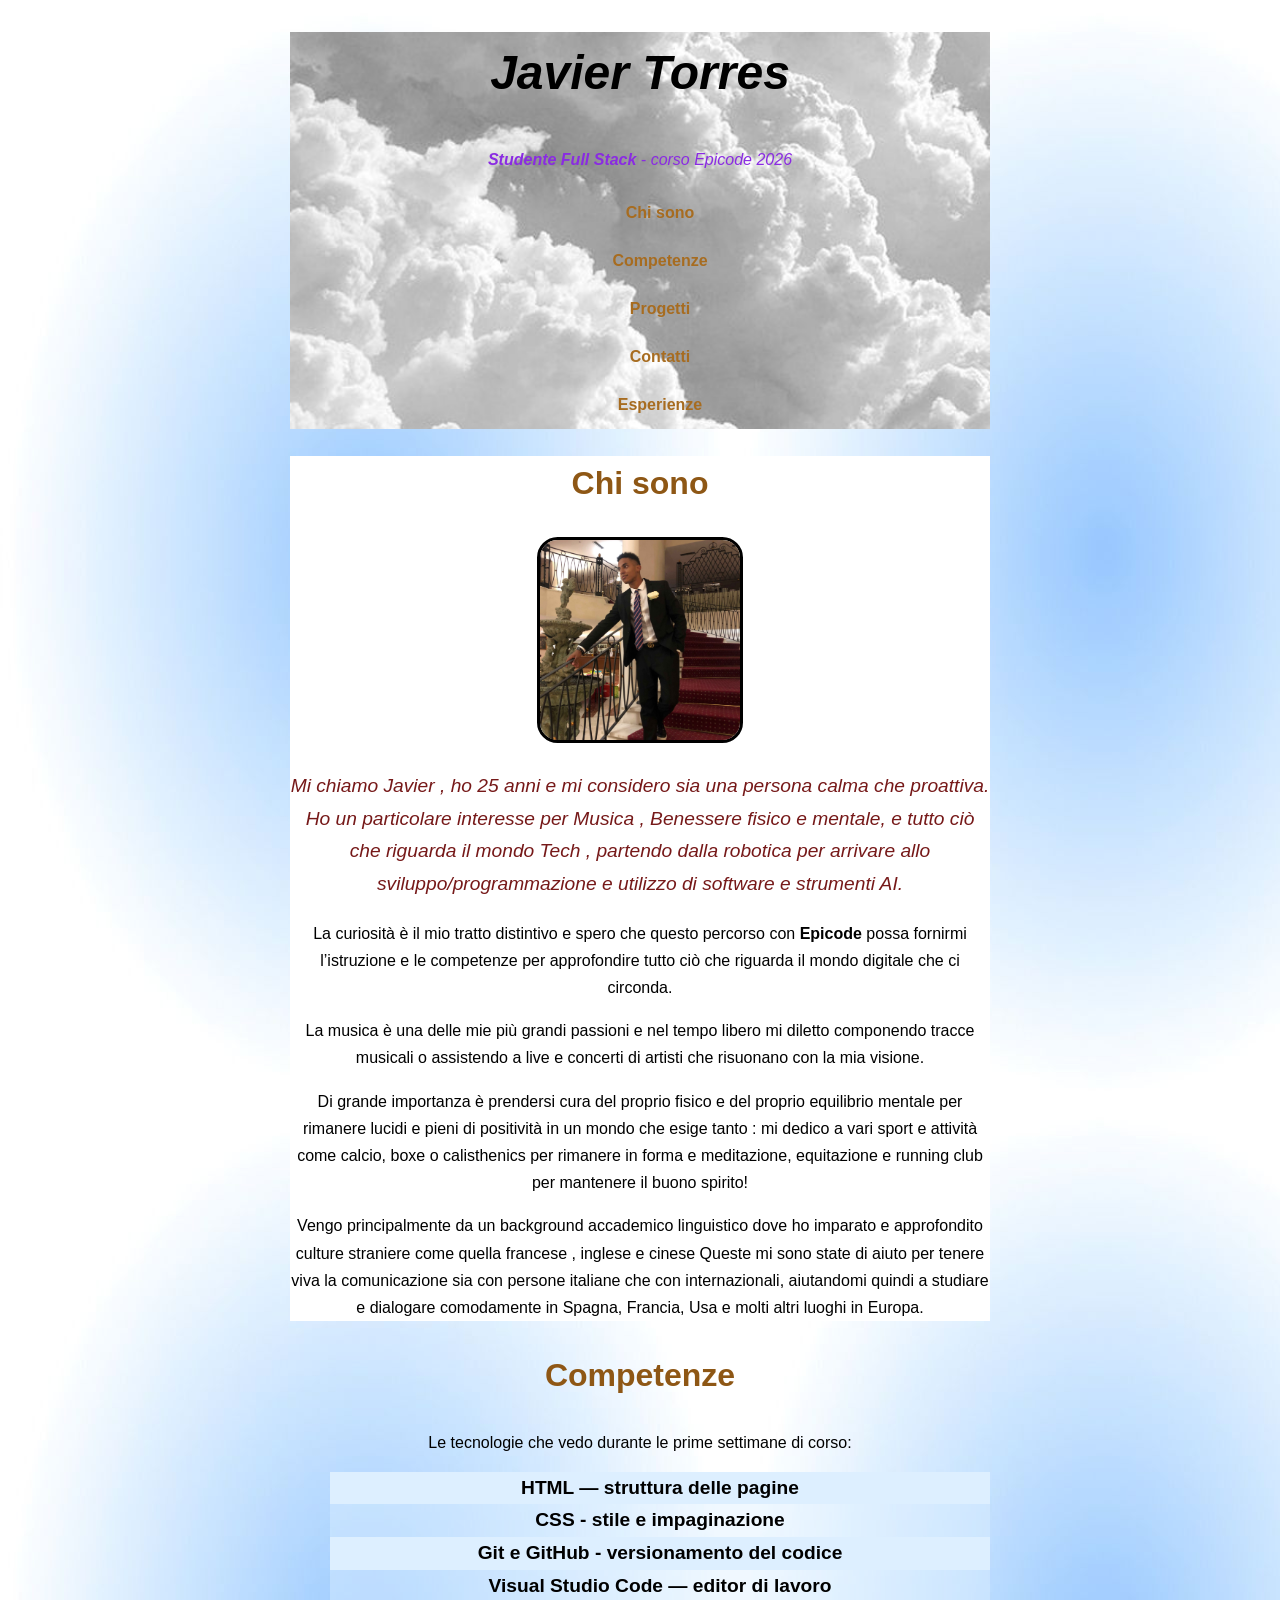
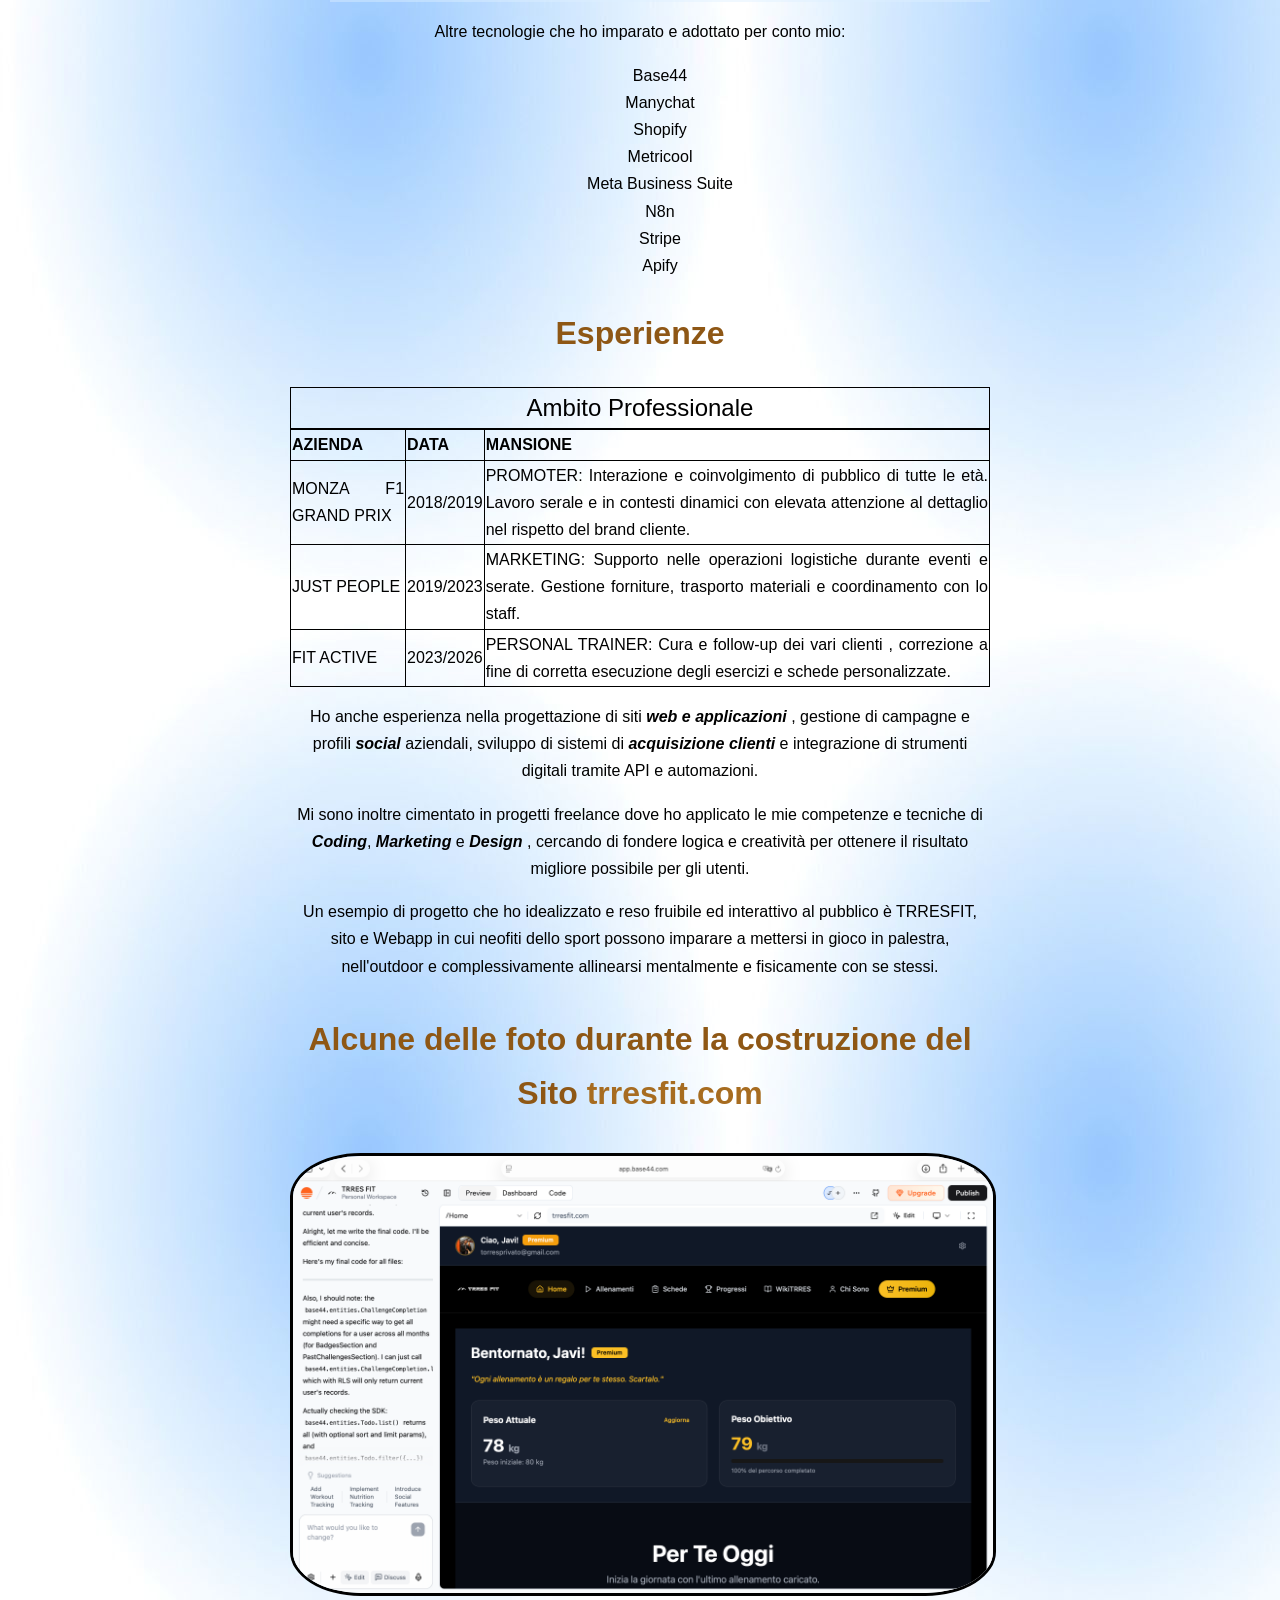
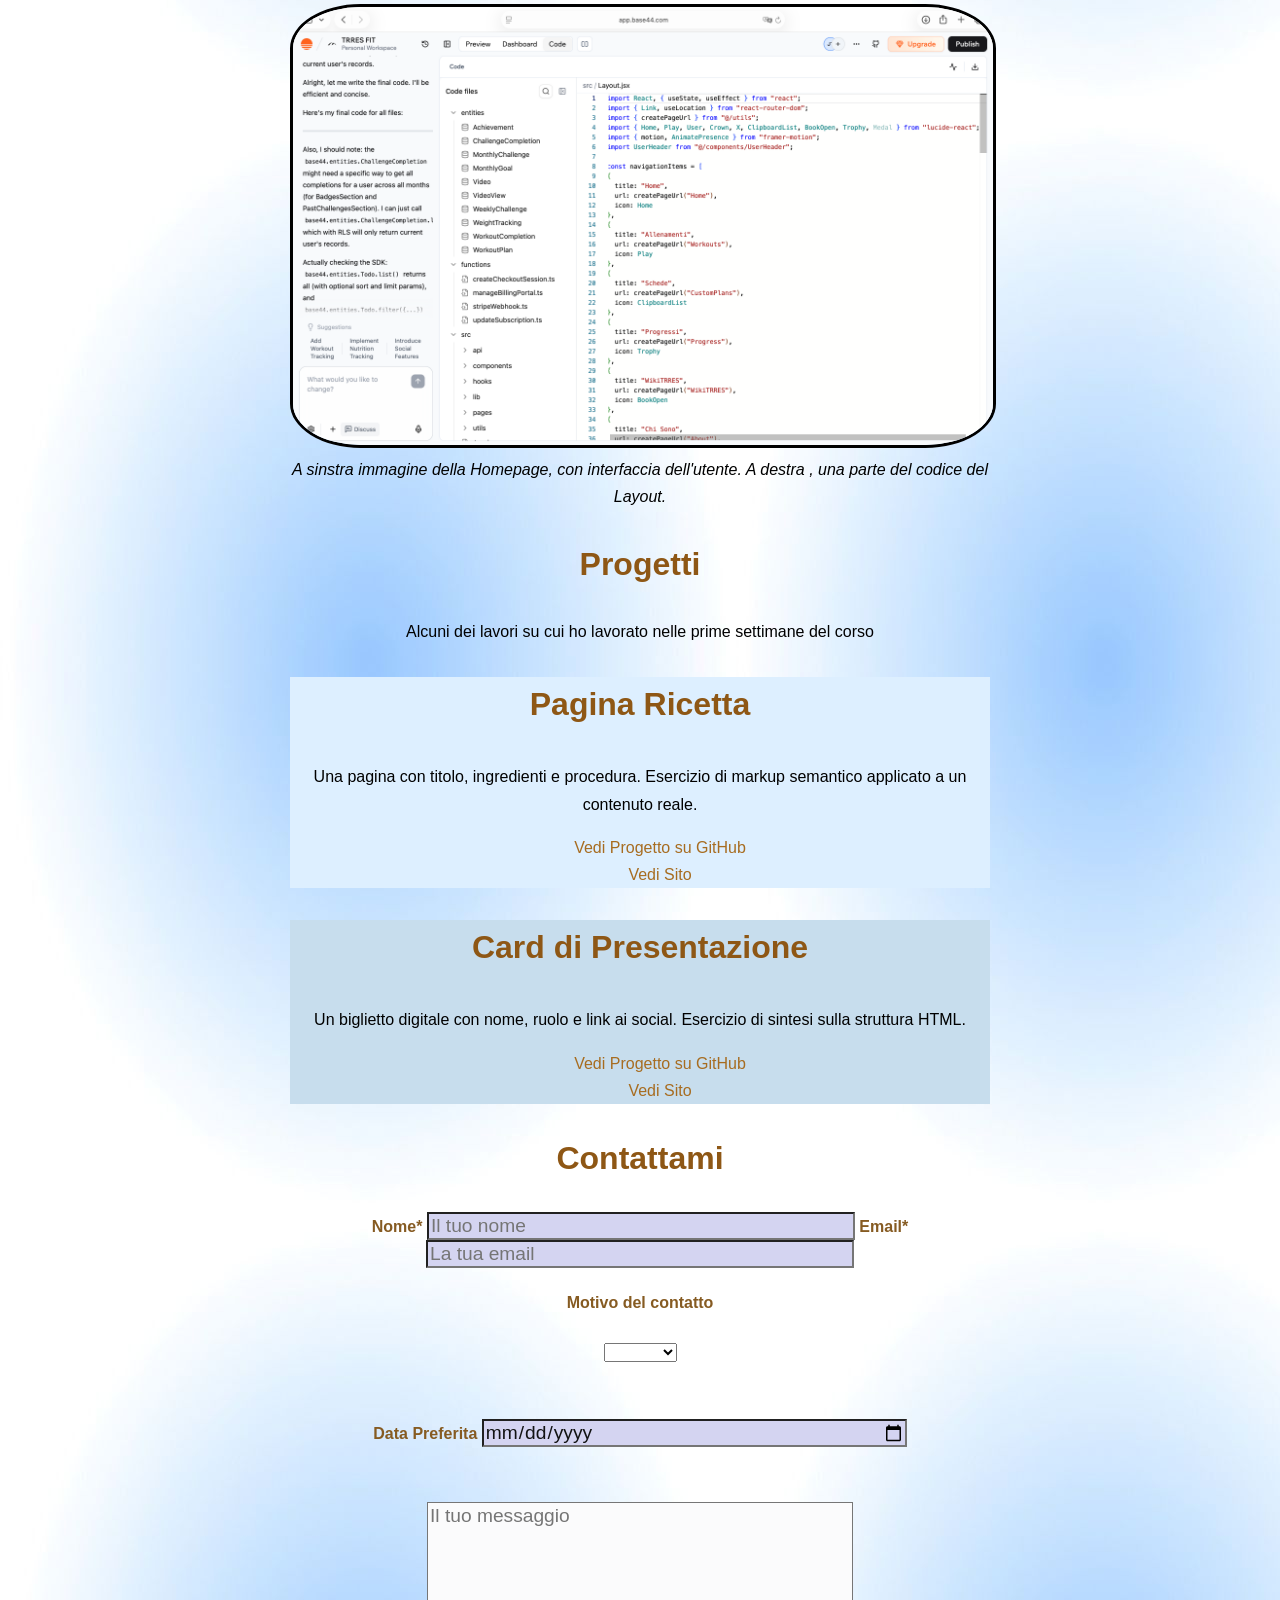
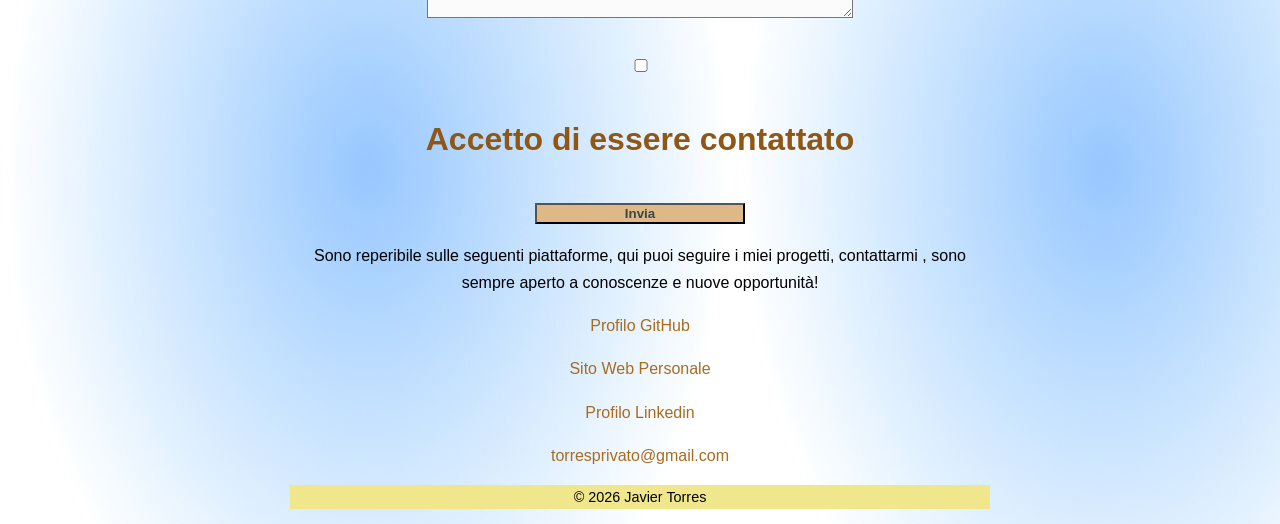
<file: index.html>
<!DOCTYPE html>
<html lang="it">
  <head>
    <meta charset="UTF-8">
    <meta name="viewport" content="width=device-width, initial-scale=1.0">
    <title>Presentazione di Javier Torres 4,5 maggio</title>
    <link rel="stylesheet" type="text/css" href="style.css">
    <link href="https://fonts.cdnfonts.com/css/helvetica-neue-55" rel="stylesheet">

  

  </head>
  <body style="background-image: url(img/sfondo-centro-blu.jpg);
  
  "
   class="tuttalapagina">
<header id="site-header">
  <h1>Javier Torres</h1>
<p class="tagline"><strong>Studente Full Stack</strong> - corso Epicode 2026</p>

<!-- Costruisci qui la tua Portfolio
  Page seguendo le istruzioni dell'esercizio -->
<nav>
  <ul>
    <li><a href="#chi-sono">Chi sono</a></li>
    <li><a href="#competenze">Competenze</a></li>
    <li><a href="#progetti">Progetti</a></li>
    <li><a href="#contatti">Contatti</a></li>
    <li><a href="#esperienze">Esperienze</a></li>
  </ul>
</nav>
</header>

<main>
  <section id="chi-sono">
<h2 >Chi sono</h2>
<img src="img/FOTO JAVI SMART.jpg" 
 alt="fotoprofilo"
style="width: 200px; border-radius: 10%; border-color: black; border-style: solid ;">

<p>
  Mi chiamo Javier ,
ho 25 anni e mi considero sia una persona
 calma che proattiva. 
Ho un particolare interesse per Musica , 
Benessere fisico e mentale, e tutto ciò che riguarda il mondo Tech 
, partendo dalla robotica per arrivare allo sviluppo/programmazione
 e utilizzo di software e strumenti AI.</p>
<p>
La curiosità è il mio tratto distintivo e spero che questo percorso
 con <strong>Epicode</strong> possa fornirmi l’istruzione e le competenze per approfondire
  tutto ciò che riguarda il mondo digitale che ci circonda.</p>
<p>
La musica è una delle mie più grandi passioni e nel tempo libero
 mi diletto componendo tracce musicali o assistendo a live e concerti
  di artisti che risuonano con la mia visione.</p>
<p>
Di grande importanza è prendersi cura del proprio fisico e del proprio
equilibrio mentale per rimanere lucidi e pieni di positività in un mondo
 che esige tanto : mi dedico a vari sport e attività come calcio, boxe o 
 calisthenics per rimanere in forma e meditazione, equitazione e running
  club per mantenere il buono spirito!</p>
<p>
Vengo principalmente da un background accademico linguistico dove ho imparato
 e approfondito culture straniere come quella francese , inglese e cinese
Queste mi sono state di aiuto per tenere viva la comunicazione sia con persone
 italiane che con internazionali, aiutandomi quindi a studiare e dialogare
  comodamente in Spagna, Francia, Usa e molti altri luoghi in Europa.
</p>
</section>
<section id="competenze" >
<h2>Competenze</h2>
<p>
  Le tecnologie che vedo durante le prime settimane di corso:
<ul class="skill-list">
<li>HTML — struttura delle pagine</li>
<li>CSS - stile e impaginazione</li>
<li>Git e GitHub - versionamento del codice</li>
<li>Visual Studio Code — editor di lavoro</li>


</ul>
</p>
<p>
  Altre tecnologie che ho imparato e adottato per conto mio:
<ul>
<li>Base44</li>
<li>Manychat</li>
<li>Shopify</li>
<li>Metricool</li>
<li>Meta Business Suite</li>
<li>N8n</li>
<li>Stripe</li>
<li>Apify</li>


</ul>
</section>
<section id="esperienze" >


<h2 >Esperienze</h2>
<table style="width: 1000px;text-align: justify;
"
>
        <caption style="font-size: x-large;">Ambito Professionale</caption>
        <thead>
<th>AZIENDA</th>
<th>DATA</th>
<th>MANSIONE</th>



        </thead>
        <tbody>
<tr>
    <td>MONZA F1 GRAND PRIX</td>
    <td>2018/2019</td>
    <td>PROMOTER: Interazione e coinvolgimento di pubblico di tutte le età.
        Lavoro serale e in contesti dinamici con elevata
attenzione al dettaglio nel rispetto del brand cliente. </td>
</tr>
      
  <tr>
      <td>JUST PEOPLE</td>
      <td>2019/2023</td>
      <td>MARKETING: Supporto nelle operazioni logistiche durante eventi e
serate.
Gestione forniture, trasporto materiali e
coordinamento con lo staff.</td>
     
      
</tr> 
<tr>
      <td>FIT ACTIVE</td>
      <td>2023/2026</td>
      <td>PERSONAL TRAINER: Cura e follow-up dei vari clienti , 
        correzione a fine di corretta esecuzione degli 
        esercizi e schede personalizzate.</td>
     
      
</tr> 



        </tbody>

</table>

<p>Ho anche esperienza nella progettazione di siti
<strong><span style="font-style: oblique;"">web e applicazioni</span></strong> , gestione di
campagne e profili <strong><span style="font-style: oblique;"">social</span></strong> aziendali,
sviluppo di sistemi di <strong><span style="font-style: oblique;"">acquisizione clienti</span></strong> e integrazione di strumenti
digitali tramite API e automazioni.</p>
<p>Mi sono inoltre cimentato in progetti freelance dove ho applicato
     le mie competenze e tecniche di 
     <strong><span style="font-style: oblique;"">Coding</span></strong>,
      <strong><span style="font-style: oblique;"">Marketing</span></strong> e 
     <strong><span style="font-style: oblique;"">Design</span></strong> , 
     cercando di fondere logica e creatività per 
    ottenere il risultato migliore possibile per gli utenti.</p>
    <p>Un esempio di progetto che ho idealizzato e reso fruibile ed interattivo al pubblico è TRRESFIT,
         sito e Webapp in cui neofiti dello sport possono imparare a mettersi in gioco in palestra, nell'outdoor e 
         complessivamente allinearsi mentalmente
          e fisicamente con se stessi. </p>
          <h3>Alcune delle foto durante la costruzione del Sito <a href="https://trresfit.com/" target="_blank">trresfit.com</a></h3>
  <figure style="margin: auto;">
<img src="img/trres fit home pic.png" 
 alt="fotoprofilo"
 style="width: 700px; border-radius: 10%; border-color: black; border-style: solid ;">
<img src="img/trres fit code pic.png" 
 alt="fotoprofilo"
style="width: 700px; border-radius: 10%; border-color: black; border-style: solid ;">
<figcaption style="font-style: oblique;">A sinstra immagine della Homepage, con interfaccia dell'utente. A destra , una parte del codice del Layout.</figcaption>
  </figure>        



</section>
<section id="progetti">
<h2 >Progetti</h2>

<p>Alcuni dei lavori su cui ho lavorato nelle prime settimane del corso</p>
</p>

<article class="project">
<h3>Pagina Ricetta</h3>

<p>Una pagina con titolo, ingredienti e procedura. 
Esercizio di markup semantico applicato a un contenuto reale.
</p>
<ul>
<li><a href="https://github.com/Javier21122000/4-maggio" target="_blank">Vedi Progetto su GitHub</a></li>
<li><a href="https://javier21122000.github.io/4-maggio/" target="_blank">Vedi Sito</a></li>
</ul>
</article>
<article class="project">
<h3>Card di Presentazione</h3>

<p>Un biglietto digitale con nome,
   ruolo e link ai social.
    Esercizio di sintesi sulla struttura HTML.
</p>
<ul>
<li><a href="https://github.com/Javier21122000/Primo-Progetti-HTML" target="_blank">Vedi Progetto su GitHub</a></li>
<li><a href="https://javier21122000.github.io/Primo-Progetti-HTML/" target="_blank">Vedi Sito</a></li>
</ul>
</article>
</section>

<section id="contatti">
<h2 >Contattami</h2>

<form method="get" action="grazie.html"> 

    <label for="name">Nome*</label>
<input type="text" id="name" name="name" placeholder="Il tuo nome" required />

<label for="email">Email*</label>
<input type="email" id="email" name="email" placeholder="La tua email" required />

<label for="Motivo del contatto"><h4>Motivo del contatto</h4></label>
<select id="Motivo del contatto" name="Motivo del contatto">
<option></option>
<option>Lavoro</option>
<option>Progetto</option>
<option>Info</option>

</select>
<br>
<br>
<br>
<label for="Date">Data Preferita </label>
<input type="date" id="Date" name="Date"/>
<br>
<br>
<br>

<textarea id="areatesto" name="areatesto" rows="5" placeholder="Il tuo messaggio" required ></textarea>
<br>
<br>
<input type="checkbox" id="accettazione" name="accettazione" required><h3>Accetto di essere contattato</h3>
<button type="submit">Invia</button>

</form>

<p>Sono reperibile sulle seguenti piattaforme, 
  qui puoi seguire i miei progetti, contattarmi ,
   sono sempre aperto a conoscenze e nuove opportunità!
</p>
<a href="https://github.com/Javier21122000" target="_blank"><p>Profilo GitHub
</p></a>

<a href="https://torresdigitalworks.com" target="_blank"><p>Sito Web Personale
</p></a>
<a href="https://www.linkedin.com/in/javier-torres-ruiz-72aaa01b4/"><p>Profilo Linkedin
</p></a>

<a href="mailto:torresprivato@gmail.com" target="_blank"><p>torresprivato@gmail.com</p></a>
</section>
<footer id="site-footer">
<p>© 2026 Javier Torres</p>
</footer>
  </body>
</html>
</file>
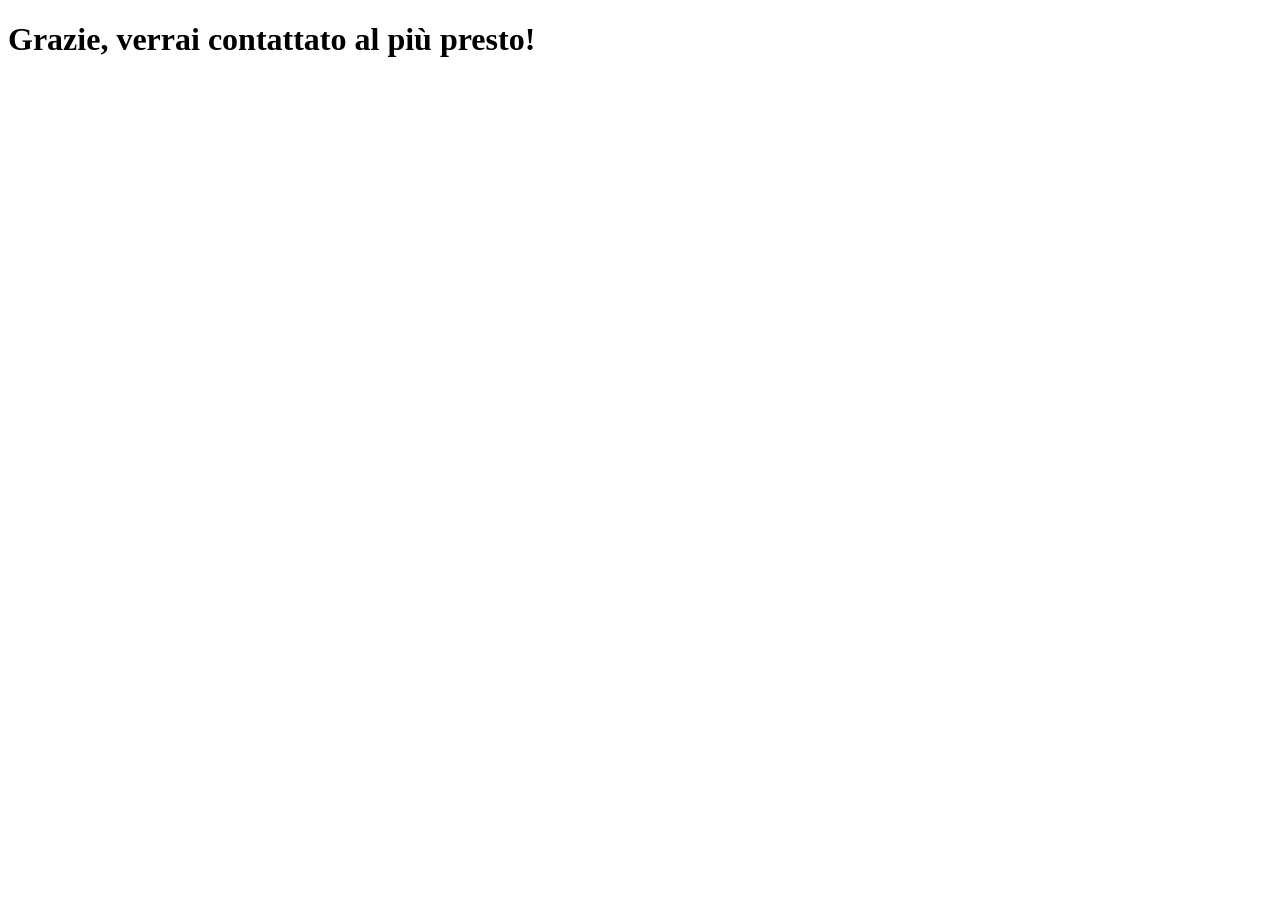
<file: grazie.html>
<!DOCTYPE html>
<html lang="en">
<head>
    <meta charset="UTF-8">
    <meta name="viewport" content="width=device-width, initial-scale=1.0">
    <title>Pagina di Grazie</title>
</head>
<body>
    <h1>Grazie, verrai contattato al più presto!</h1>
</body>
</html>
</file>
<file: style.css>
body{
   font-family: 'Helvetica Neue',Arial, sans-serif;
   font-size: 16px;
   line-height: 1.7;
   color: black
}
table {
    border-collapse: collapse
    ;
    max-width: 700px
}
th , td , caption {
    border: 1px solid black;
}
h1, h2 , h3 {
    text-align: center;
}
.tuttalapagina {
  max-width: 700px;
  margin: auto;
  text-align: center;
}
ul, li {
list-style-type: none;
text-align: center;
}
header{
    background-color: beige;
    background-image: url(img/white\ sky.jpg);
    background-size: cover;
    background-position: center;
    text-align: center;
}
#site-header h1{
    font-size: 3rem;
    font-weight: bold;
    font-style: italic;
}
.tagline{
    color: blueviolet;
    font-style: italic;
}
.tagline:hover{
    color: #DDEFFF;
background-color: brown;
}
nav a{
    color: rgb(167, 108, 32);
    font-weight: bold;
    line-height: 3;
    text-decoration: none;

}
ul{
    list-style-type: none;
}
a , a:visited{
   text-decoration: none;
   color: rgb(167, 108, 32); 
   
}
nav a:hover{
    color: rgb(225, 219, 127);
   
    background-color: rgba(22, 18, 11, 0.5)

}


h2 , h3{
    font-size: xx-large;
    color: rgb(142, 87, 21);
    text-align: center;
}
#chi-sono{
    background-color: #ffffff;
}
#chi-sono p:first-of-type{
    font-size: larger;
    font-style: italic;
    color: rgb(118, 25, 25);
}
.skill-list li:nth-child(odd){
    background-color: #DDEFFF

}
.skill-list li:nth-child(even){
background-color: #ddefff6e
}
.skill-list li{
    font-weight: bolder;
    font-size: larger;
}
.project:nth-of-type(odd){
    background-color: #DDEFFF;
}
.project:nth-of-type(even){
background-color: #c7dded;
}
label{
    font-weight: bold;
    color: rgb(134, 91, 34);
}
input, textarea{
font-family: "Helvetica Neue" , Arial, sans-serif;
font-size: larger;
width: 60%;
background-color: #fbfbfc;
}
input, textarea:focus{
background-color: rgb(212, 212, 241);
color: rgb(18, 19, 19);
}
button{
    color: rgb(56, 71, 71);
    background-color: burlywood;
    font-weight: bolder;
    width: 30%;

}
button:hover{
     color: rgb(35, 47, 47);
    background-color: rgb(225, 163, 80);
    font-weight: bolder;
    width: 30%;
}
#site-footer{
    background-color: khaki;
    font-size: 0.9rem;
}
</file>
